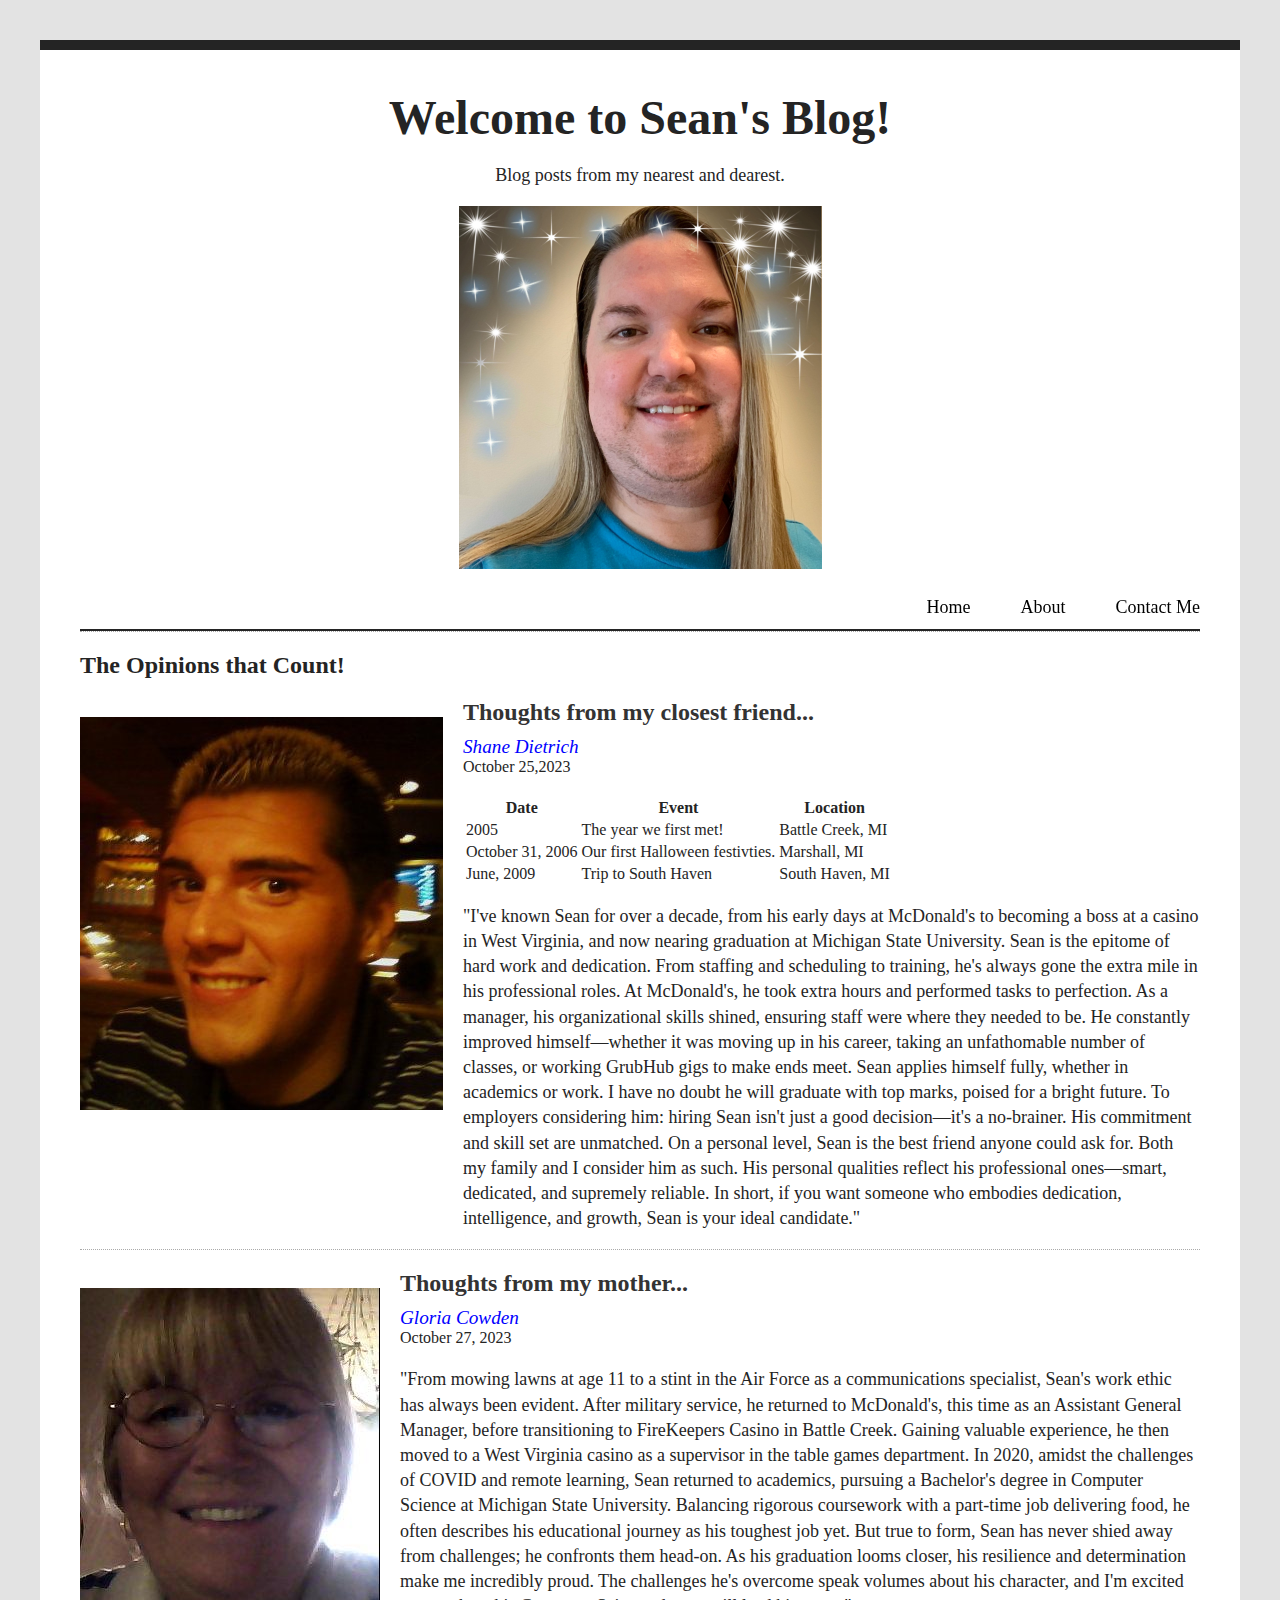
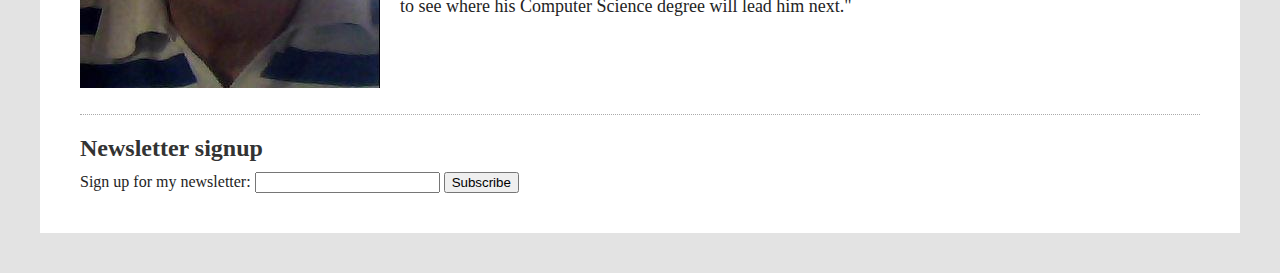
<file: index.html>
<!DOCTYPE html>
<html lang="en">
  <head>
    <meta charset="UTF-8">
    <meta name="viewport" content="width=device-width, initial-scale=1.0">
    <meta http-equiv="X-UA-Compatible" content="ie=edge">
    <title>Sean's Blog</title>
    <link rel="stylesheet" href="style.css">
  </head>
  <body>
    <header>
      <h1>Welcome to Sean's Blog!</h1>
      <p class="title-text">Blog posts from my nearest and dearest.</p>
      <p class="my-image"><img alt="Picture of Sean." src="images/MyPicture_70.png"></p>
    </header>
    <nav class="sticky-nav">
      <ul>
        <li><a href="index.html">Home</a></li>
        <li><a href="about.html">About</a></li>
        <li><a href="contact.html">Contact Me</a></li>
      </ul>
    </nav>
    
    <section id="blog">
      <h2>The Opinions that Count!</h2>
      <article class="blog-post">
          <p class="post-image">
            <img alt="Picture of Shane. Sean's close friend." src="images/Shane_D.png">
          </p>
          <div class="blog-content">
            <div class="author-content">
            <h3>Thoughts from my closest friend...</h3>
            <address class="author">Shane Dietrich</address>
            <time datetime="2023-10-25" title="October 25, 2023">October 25,2023</time>
            </div>
            <table>
              <tr>
                <th>Date</th>
                <th>Event</th>
                <th>Location</th>
              </tr>
              <tr>
                <td>2005</td>
                <td>The year we first met!</td>
                <td>Battle Creek, MI</td>
              </tr>
              <tr>
                <td>October 31, 2006</td>
                <td>Our first Halloween festivties.</td>
                <td>Marshall, MI</td>
              </tr>
              <tr>
                <td>June, 2009</td>
                <td>Trip to South Haven</td>
                <td>South Haven, MI</td>
              </tr>
            </table>
            <p>
              "I've known Sean for over a decade, from his early days at McDonald's to becoming a boss at a casino in West Virginia, and now nearing graduation at Michigan State University. Sean is the epitome of hard work and dedication. From staffing and scheduling to training, he's always gone the extra mile in his professional roles.

              At McDonald's, he took extra hours and performed tasks to perfection. As a manager, his organizational skills shined, ensuring staff were where they needed to be. He constantly improved himself—whether it was moving up in his career, taking an unfathomable number of classes, or working GrubHub gigs to make ends meet.
              
              Sean applies himself fully, whether in academics or work. I have no doubt he will graduate with top marks, poised for a bright future. To employers considering him: hiring Sean isn't just a good decision—it's a no-brainer. His commitment and skill set are unmatched.
              
              On a personal level, Sean is the best friend anyone could ask for. Both my family and I consider him as such. His personal qualities reflect his professional ones—smart, dedicated, and supremely reliable.
              
              In short, if you want someone who embodies dedication, intelligence, and growth, Sean is your ideal candidate."
            </p>
          </div>
      </article>
      <article class="blog-post">
        <p class="post-image">
          <img alt="Picture of Gloria Cowden. Sean's mother." src="images/Gloria_J.png">
        </p>
        <div class="blog-content">
          <h3>Thoughts from my mother...</h3>
          <div class="author-content">
          <address class="author">Gloria Cowden</address>
          <time datetime="2023-10-27" title="October 27, 2023">October 27, 2023</time>
          </div>
          <p>
            "From mowing lawns at age 11 to a stint in the Air Force as a communications specialist, Sean's work ethic has always been evident. After military service, he returned to McDonald's, this time as an Assistant General Manager, before transitioning to FireKeepers Casino in Battle Creek. Gaining valuable experience, he then moved to a West Virginia casino as a supervisor in the table games department.

            In 2020, amidst the challenges of COVID and remote learning, Sean returned to academics, pursuing a Bachelor's degree in Computer Science at Michigan State University. Balancing rigorous coursework with a part-time job delivering food, he often describes his educational journey as his toughest job yet. But true to form, Sean has never shied away from challenges; he confronts them head-on.
            
            As his graduation looms closer, his resilience and determination make me incredibly proud. The challenges he's overcome speak volumes about his character, and I'm excited to see where his Computer Science degree will lead him next."
          </p>
        </div>
      </article>
    </section>
    <section>
      <h3>Newsletter signup</h3>
      <form>
        <label>Sign up for my newsletter:
          <input type="text">
        </label>
        <button>Subscribe</button>
      </form>
    </section>
    <script src="index.js"></script>
  </body>
</html>
</file>
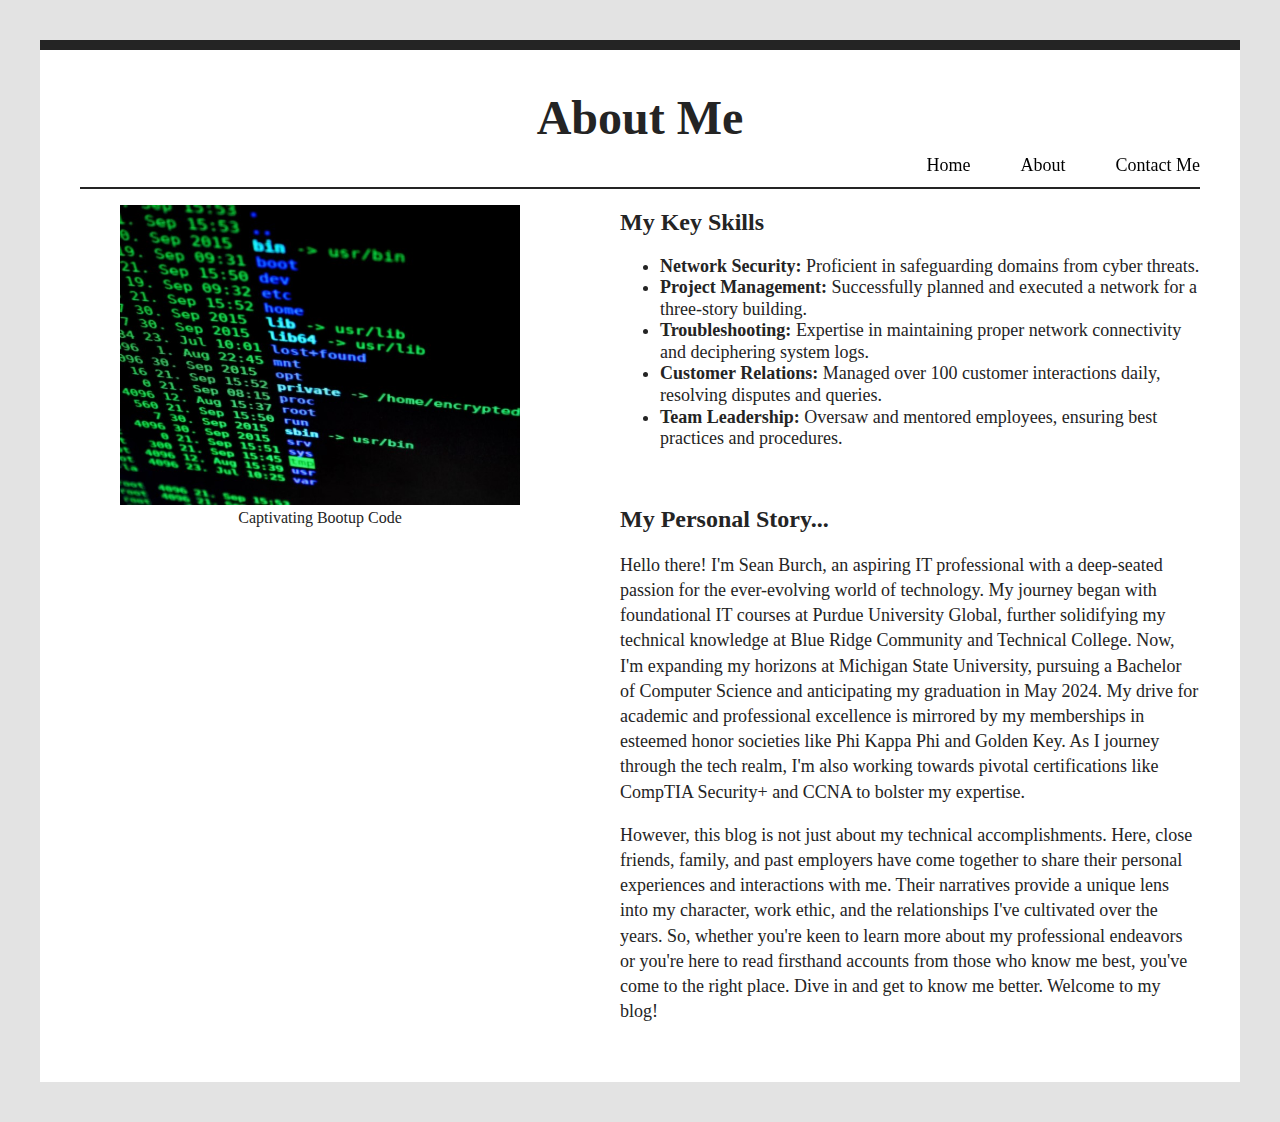
<file: about.html>
<!DOCTYPE html>
<html lang="en">
  <head>
    <meta charset="UTF-8">
    <meta name="viewport" content="width=device-width, initial-scale=1.0">
    <meta http-equiv="X-UA-Compatible" content="ie=edge">
    <title>About - Sean's Blog</title>
    <link rel="stylesheet" href="style.css">
  </head>
  <body>
    <header>
        <h1>About Me</h1>
    </header>
    <nav class="sticky-nav">
      <ul>
        <li><a href="index.html">Home</a></li>
        <li><a href="about.html">About</a></li>
        <li><a href="contact.html">Contact Me</a></li>
      </ul>
    </nav>
    <figure class="floated-figure"><img alt="Computer screen with bootup code displayed." src="images/Screen_code.jpg">
      <figcaption>Captivating Bootup Code</figcaption>
    </figure>
    <main class="content">
      <section class="skills">
        <h2>My Key Skills</h2>
        <ul class="key-skills">
            <li><strong>Network Security:</strong> Proficient in safeguarding domains from cyber threats.</li>
            <li><strong>Project Management:</strong> Successfully planned and executed a network for a three-story building.</li>
            <li><strong>Troubleshooting:</strong> Expertise in maintaining proper network connectivity and deciphering system logs.</li>
            <li><strong>Customer Relations:</strong> Managed over 100 customer interactions daily, resolving disputes and queries.</li>
            <li><strong>Team Leadership:</strong> Oversaw and mentored employees, ensuring best practices and procedures.</li>
        </ul>
      </section>
      <section id="about">
        <h2>My Personal Story...</h2>
        <p>
            Hello there! I'm Sean Burch, an aspiring IT professional with a deep-seated passion for the ever-evolving world of technology. My journey began with foundational IT courses at Purdue University Global, further solidifying my technical knowledge at Blue Ridge Community and Technical College. Now, I'm expanding my horizons at Michigan State University, pursuing a Bachelor of Computer Science and anticipating my graduation in May 2024.
        
            My drive for academic and professional excellence is mirrored by my memberships in esteemed honor societies like Phi Kappa Phi and Golden Key. As I journey through the tech realm, I'm also working towards pivotal certifications like CompTIA Security+ and CCNA to bolster my expertise.
        </p>    
        <p>
            However, this blog is not just about my technical accomplishments. Here, close friends, family, and past employers have come together to share their personal experiences and interactions with me. Their narratives provide a unique lens into my character, work ethic, and the relationships I've cultivated over the years.
        
            So, whether you're keen to learn more about my professional endeavors or you're here to read firsthand accounts from those who know me best, you've come to the right place. Dive in and get to know me better. Welcome to my blog!
        </p>
      </section>
    </main>
    <script src="index.js"></script>
  </body>
</html>
</file>
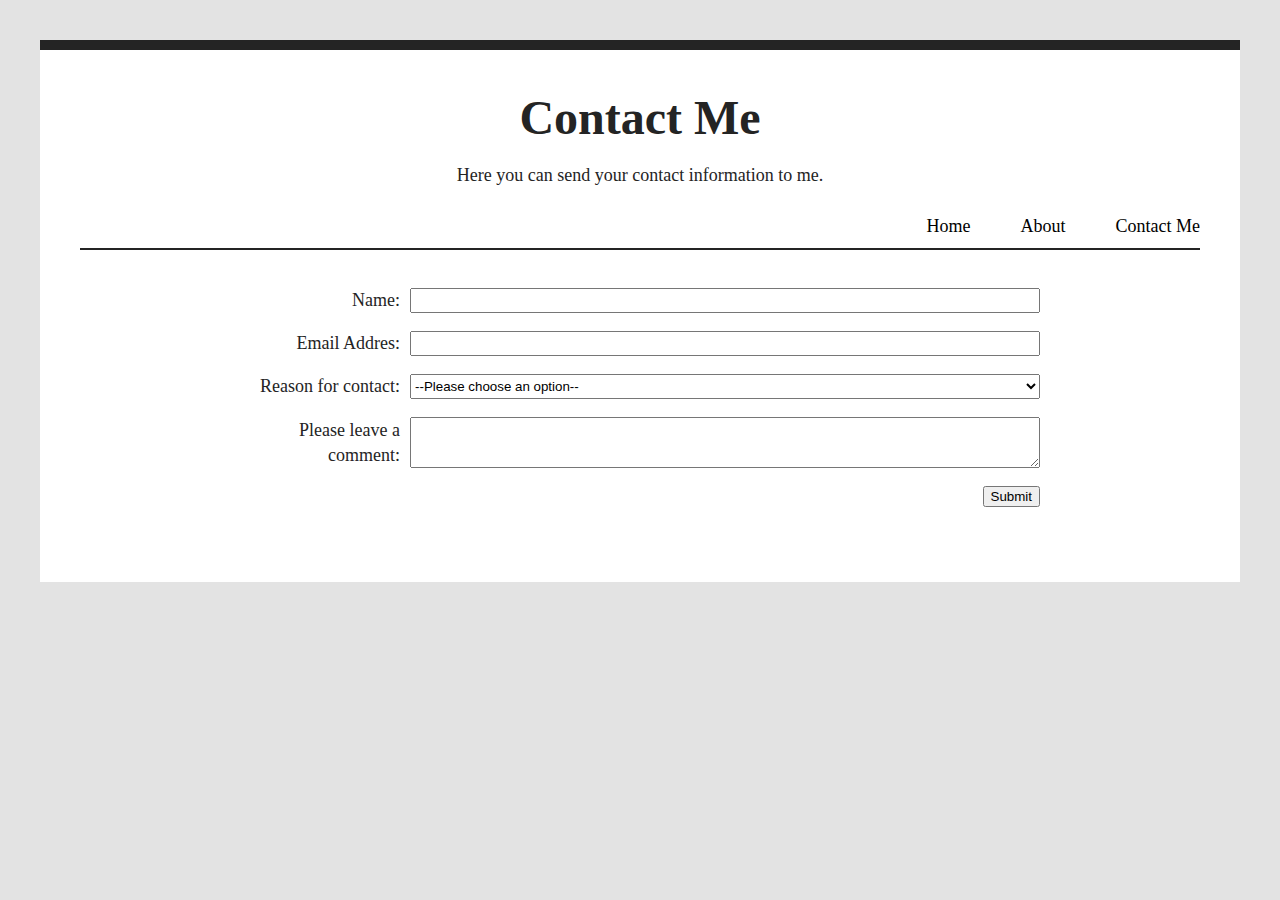
<file: contact.html>
<!DOCTYPE html>
<html lang="en">
  <head>
    <meta charset="UTF-8">
    <meta name="viewport" content="width=device-width, initial-scale=1.0">
    <meta http-equiv="X-UA-Compatible" content="ie=edge">
    <title>Contact - Sean's Blog</title>
    <link rel="stylesheet" href="style.css">
  </head>
  <body>
    <header>
        <h1>Contact Me</h1>
        <p class="title-text">Here you can send your contact information to me.</p>
    </header>
    <nav class="sticky-nav">
      <ul>
        <li><a href="index.html">Home</a></li>
        <li><a href="about.html">About</a></li>
        <li><a href="contact.html">Contact Me</a></li>
      </ul>
    </nav>
      <section class="form-container">
        <form>
          <p class="form">
              <label>Name:</label>
              <input type="text">
          </p>
          <p class="form">
              <label>Email Addres:</label>
              <input type="email">
          </p>
          <p class="form">
              <label>Reason for contact:</label>
              <select>
                  <option>--Please choose an option--</option>
                  <option>saying hi</option>
                  <option>looking for a contractor</option>
                  <option>interested in an interview</option>
              </select>
          </p>
          <p class="form">
              <label>Please leave a comment:</label>
              <textarea rows="3" cols="35"></textarea>
          </p>
          <p class="form">
              <button>Submit</button>
          </p>
        </form>
      </section>
    <script src="index.js"></script>
  </body>
</html>
</file>
<file: style.css>
/* Add screen styles below */

html {
    background: #e3e3e3;
}

body {
    font-family: 'Times New Roman', Times, serif;
    margin: 40px;
    padding: 40px;
    color: #242424;
    border-top: 10px solid #242424;
    background: #fff;
}

.sticky-nav {
    position: -webkit-sticky;
    position: sticky;
    top: 0;
    background-color: #fff;
    padding: 10px 0;
    border-bottom: 2px solid #242424;
}

/* Navigation links Flexbox */
nav.sticky-nav ul {
    display: flex;
    list-style: none;
    margin: 0;
    padding: 0;
    justify-content: flex-end;
}
  
nav.sticky-nav ul li {
    margin-left: 50px; /* Adjust the space between the links */
}
  
nav.sticky-nav ul li a {
    color: #000; /* Default link color */
    text-decoration: none;
    transition: color 0.3s ease; /* Transitions for smooth hover effect */
}
  
nav.sticky-nav ul li a:hover,
nav.sticky-nav ul li a:focus { /* focus is for keyboard navigation */
    color: #3498db; /* Color when hovered or focused */
    text-decoration: underline;
}

h1 {
    font-size: 3em;
    text-align: center;
    margin: 0;
}

h2 {
    margin-bottom: 20px;
}

h3 {
    margin: 0px 0px 10px 0px;
    font-size: 1.5em;
    color: #333;
}

.my-image {
    display: flex;
    justify-content: center;
    align-items: center;
}

.author-content {
    margin-bottom: 20px;
}

.author {
    font-size: 1.2em;
    color: blue;
}

/* Index Flexbox */
.blog-post {
    display: flex;
    align-items: flex-start;
    margin-bottom: 20px;
}

.post-image {
    flex: 0 0 auto;
    margin-right: 20px;
}

.post-content {
    flex: 1 1 auto;
}

p {
    line-height: 1.4em;
    font-size: large;
}

li {
    line-height: 1.2em;
    font-size: large;
}

.title-text {
    text-align: center;
}

#blog {
    border-top: 1px dotted #aaa;
}

.blog-post {
    border-bottom: 1px dotted #aaa;
}

/* About Me Flexbox */
.content {
    display: flex;
    flex-direction: column;
    gap: 20px;
}

.skills, #about {
    flex-basis: 50%;
}

.floated-figure {
    float: left;
    margin-right: 100px;
    width: 400px;
}

.floated-figure img {
    width: 100%; 
    height: auto; 
}

.floated-figure figcaption {
    text-align: center;
}

.form-container {
    max-width: 800px;
    margin: 0 auto;
    padding: 20px;
}

/* Contact Me Flexbox */
.form {
    display: flex;
    flex-wrap: wrap;
    margin-bottom: 15px;
}

.form label {
    flex-basis: 20%;
    margin-right: 10px;
    text-align: right;
    align-self: center;
}

.form input, .form select, .form textarea {
    flex-basis: 75%;
    flex-grow: 1;
}

.form button {
    margin-left: auto;
}

/* iPhone XS and similar devices -- Portrait */
@media only screen and (max-width: 375px) and (-webkit-device-pixel-ratio: 3), 
       only screen and (max-width: 375px) and (device-pixel-ratio: 3),
       only screen and (orientation: portrait) {

    body {
        margin: 20px; /* reduced margins */
        padding: 20px; /* reduced padding */
    }

    /* Adjustments to the navigation menu to make it more mobile-friendly */
    nav.sticky-nav ul {
        flex-direction: column; /* stack the links vertically if needed */
        justify-content: space-around; /* space out links evenly if needed */
        align-items: center; /* center the links */
    }

    nav.sticky-nav ul li {
        margin: 5px 0; /* reduce space between links */
    }

    /* Adjust the size and layout of blog post images */
    .post-image img {
        width: 100%; /* makes the image responsive */
        height: auto; /* maintain aspect ratio */
        max-width: 150px; /* set a maximum width for the image */
    }

    /* Adjust the blog post flexbox to stack content under the image */
    .blog-post {
        flex-direction: column; /* stack flex items vertically */
    }

    .post-content {
        width: 100%; /* allow the text to fill the available space */
    }

    /* Adjust the form layout for smaller screens */
    .form-container {
        padding: 10px; /* reduce padding */
    }

    .form label,
    .form input, 
    .form select, 
    .form textarea {
        flex-basis: 100%; /* make form elements full width */
        margin-right: 0; /* remove margin */
    }

    .form label {
        text-align: left; /* align labels to the left */
        margin-bottom: 5px; /* add space below the label */
    }

    .form button {
        margin-top: 10px; /* add some space above the submit button */
    }

    /* Adjust the size and layout of floated images to fit small screens */
    .floated-figure {
        float: none; /* prevent the image from floating */
        margin: 0 auto; /* center the image */
        width: 100%; /* make image full width */
    }

    /* Any other styles you want to adjust for the iPhone XS and similar devices */
}

/* Landscape */
@media only screen 
  and (max-height: 375px) 
  and (orientation: landscape) {
  /* Styles for landscape orientation */

  body {
    /* Adjust body margins and padding for landscape */
    margin: 10px;
    padding: 10px;
  }

  /* You might want to allow the navigation links to display inline in landscape */
  nav.sticky-nav ul {
    flex-direction: row; /* line the links up in a row */
    justify-content: center; /* center the links */
    padding: 0 10px; /* Add padding on the sides if needed */
  }

  nav.sticky-nav ul li {
    margin: 0 5px; /* smaller margins between links */
  }

  /* Adjust the blog post images and content layout for landscape */
  .blog-post {
    flex-direction: row; /* side by side for larger view in landscape */
  }

  .post-image img {
    max-width: 200px; /* slightly larger images for landscape */
  }

  /* Adjust the form layout */
  .form label,
  .form input, 
  .form select, 
  .form textarea {
    /* You might want some elements to use more horizontal space in landscape */
    flex-basis: auto; /* adjust basis as needed */
  }

  .form button {
    margin-top: 0; /* adjust the button margin */
  }

  /* Adjust floated-figure for landscape */
  .floated-figure {
    /* You might float the image again or adjust its width in landscape */
    float: left;
    width: 50%; /* example: half-width for side-by-side effect */
  }
  
  /* And any other specific landscape styles... */
}
</file>
